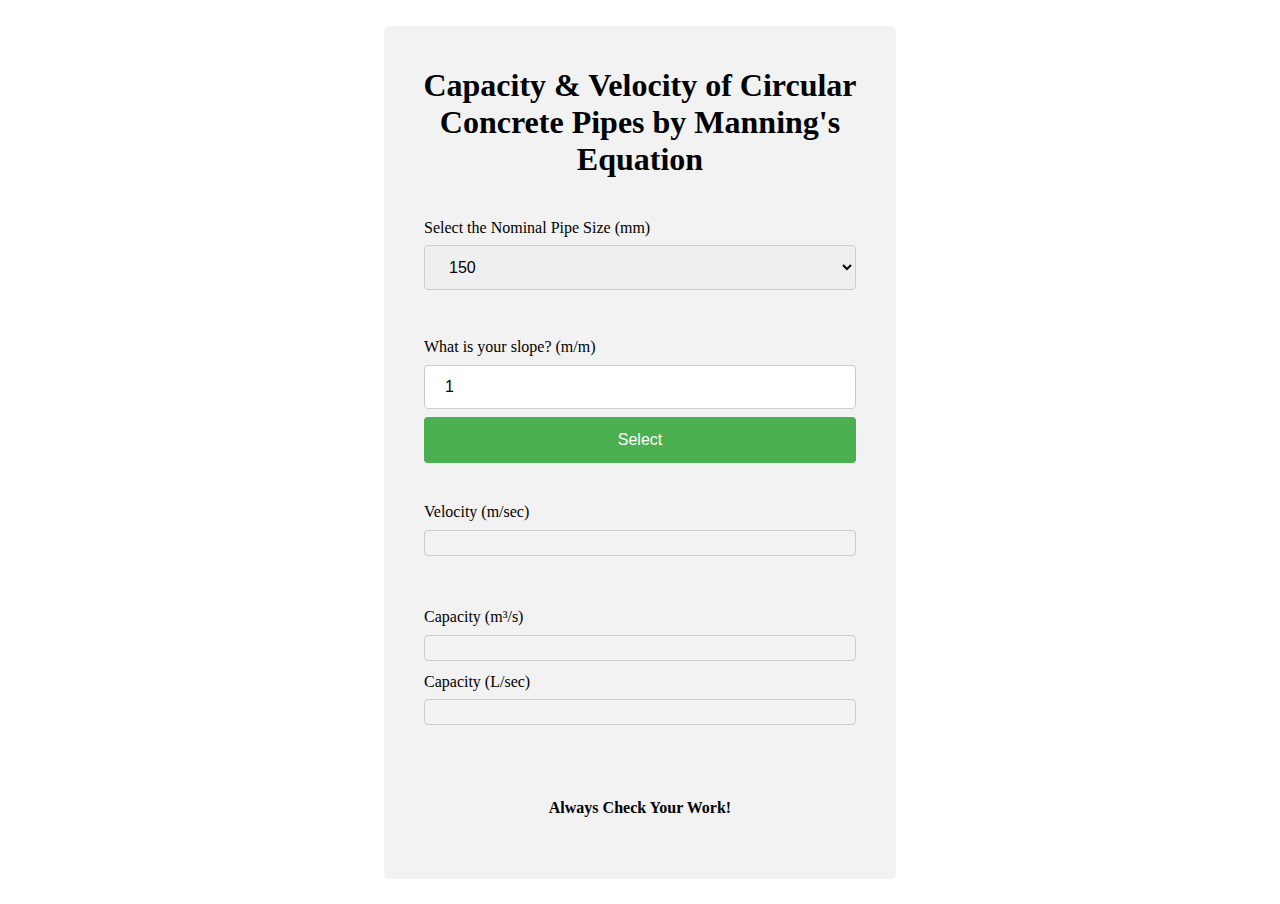
<file: index.html>
<!DOCTYPE html>
<html lang="en">
<head>
  <meta charset="UTF-8">
  <title>Document</title>
  <meta name="viewport" content="width=device-width, initial-scale=1">
  <link rel="stylesheet" href="styles/style.css"/>
</head>
<body>

  <div class="wrapper">
    <h1>Capacity & Velocity of Circular Concrete Pipes by Manning's Equation</h1>
    <div class="input"> <!-- Diameter Selection from JS Array  -->
      <label for="diameters">Select the Nominal Pipe Size (mm)</label>
      <select id="diameters"></select> 
    </div>
    <div class="input">
      <label for="slope">What is your slope? (m/m)</label> <!-- Slope Input  -->
      <input type="number" id="slope" name="slope" required
             minlength="1" maxlength="5" step='0.01' min='0.01' max='12.5' value="1">  
      <button id="btn">Select</button>
    </div>
    <div class="output"> <!-- Velocity Output Section  -->
      <label for="capacity">Velocity (m/sec)</label>
      <output type="text" id="velocity" value=""></output>
    </div>
    <div class="output"> <!-- Capacity Output Section  -->
      <label for="capacity">Capacity (m&sup3;/s)</label>
      <output id="capacity" value=""></output>
      <label for="capacity">Capacity (L/sec)</label>
      <output id="capacityL-S" value=""></output>
    </div>
    <div>
      <h4>Always Check Your Work!</h4>
    </div>
  </div>
</body>

<script src="./js/manning.js"></script>

</html>
</file>
<file: styles/style.css>
html{line-height:1.15;-ms-text-size-adjust:100%;-webkit-text-size-adjust:100%}body{margin:0}article,aside,footer,header,nav,section{display:block}h1{font-size:2em;margin:.67em 0}figcaption,figure,main{display:block}figure{margin:1em 40px}hr{box-sizing:content-box;height:0;overflow:visible}pre{font-family:monospace,monospace;font-size:1em}a{background-color:transparent;-webkit-text-decoration-skip:objects}abbr[title]{border-bottom:none;text-decoration:underline;text-decoration:underline dotted}b,strong{font-weight:inherit}b,strong{font-weight:bolder}code,kbd,samp{font-family:monospace,monospace;font-size:1em}dfn{font-style:italic}mark{background-color:#ff0;color:#000}small{font-size:80%}sub,sup{font-size:75%;line-height:0;position:relative;vertical-align:baseline}sub{bottom:-.25em}sup{top:-.5em}audio,video{display:inline-block}audio:not([controls]){display:none;height:0}img{border-style:none}svg:not(:root){overflow:hidden}button,input,optgroup,select,textarea{font-family:sans-serif;font-size:100%;line-height:1.15;margin:0}button,input{overflow:visible}button,select{text-transform:none}button,html [type=button],[type=reset],[type=submit]{-webkit-appearance:button}button::-moz-focus-inner,[type=button]::-moz-focus-inner,[type=reset]::-moz-focus-inner,[type=submit]::-moz-focus-inner{border-style:none;padding:0}button:-moz-focusring,[type=button]:-moz-focusring,[type=reset]:-moz-focusring,[type=submit]:-moz-focusring{outline:1px dotted ButtonText}fieldset{padding:.35em .75em .625em}legend{box-sizing:border-box;color:inherit;display:table;max-width:100%;padding:0;white-space:normal}progress{display:inline-block;vertical-align:baseline}textarea{overflow:auto}[type=checkbox],[type=radio]{box-sizing:border-box;padding:0}[type=number]::-webkit-inner-spin-button,[type=number]::-webkit-outer-spin-button{height:auto}[type=search]{-webkit-appearance:textfield;outline-offset:-2px}[type=search]::-webkit-search-cancel-button,[type=search]::-webkit-search-decoration{-webkit-appearance:none}::-webkit-file-upload-button{-webkit-appearance:button;font:inherit}details,menu{display:block}summary{display:list-item}canvas{display:inline-block}template{display:none}[hidden]{display:none}

.clearfix:after {visibility: hidden; display: block; font-size: 0; content: " "; clear: both; height: 0; }

* { -moz-box-sizing: border-box; -webkit-box-sizing: border-box; box-sizing: border-box; }

.visuallyhidden:not(:focus):not(:active) {position: absolute;width: 1px;height: 1px;margin: -1px;border: 0;padding: 0;white-space: nowrap;clip-path: inset(100%);clip: rect(0 0 0 0);overflow: hidden;}

.wrapper {
  width: 40%;
  margin: 2% auto;
}

h1, h4{
  text-align: center;
}


input, select {
  width: 100%;
  padding: 12px 20px;
  margin: 8px 0;
  display: inline-block;
  border: 1px solid #ccc;
  border-radius: 4px;
  box-sizing: border-box;
}

button {
  width: 100%;
  background-color: #4CAF50;
  color: white;
  padding: 14px 20px;
  border: none;
  border-radius: 4px;
  cursor: pointer;
}

button:hover {
  background-color: #45a049;
}

output {
  width: 100%;
  padding: 12px 20px;
  margin: 8px 0;
  display: inline-block;
  border: 1px solid #ccc;
  border-radius: 4px;
  box-sizing: border-box;
}

div {
  border-radius: 5px;
  background-color: #f2f2f2;
  padding: 20px;
}
</file>
